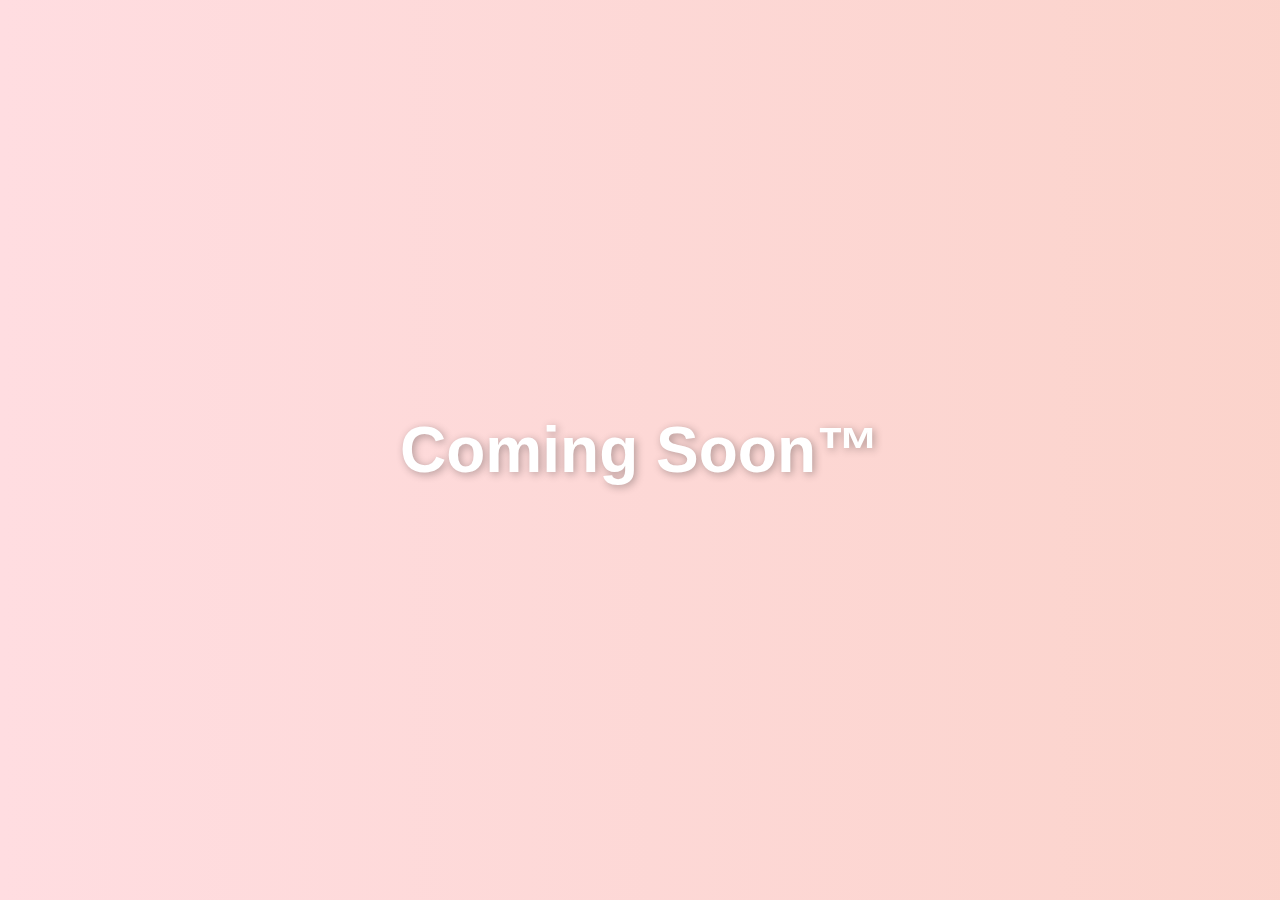
<file: index.html>
<!DOCTYPE html>
<html lang="en">
<head>
    <meta charset="UTF-8">
    <meta name="viewport" content="width=device-width, initial-scale=1.0">
    <title>thattarch.xyz</title>
    <style>
        body {
            height: 100vh;
            margin: 0;
            display: flex;
            justify-content: center;
            align-items: center;
            background: linear-gradient(270deg, #ff9a9e, #fad0c4, #fad0c4, #ffdde1);
            background-size: 400% 400%;
            animation: gradientBG 8s ease infinite;
            font-family: Arial, sans-serif;
        }

        @keyframes gradientBG {
            0% { background-position: 0% 50%; }
            50% { background-position: 100% 50%; }
            100% { background-position: 0% 50%; }
        }

        h1 {
            font-size: 4rem;
            color: white;
            text-shadow: 2px 2px 8px rgba(0, 0, 0, 0.3);
        }
    </style>
</head>
<body>
    <h1>Coming Soon&#8482;</h1>
</body>
</html>
</file>
